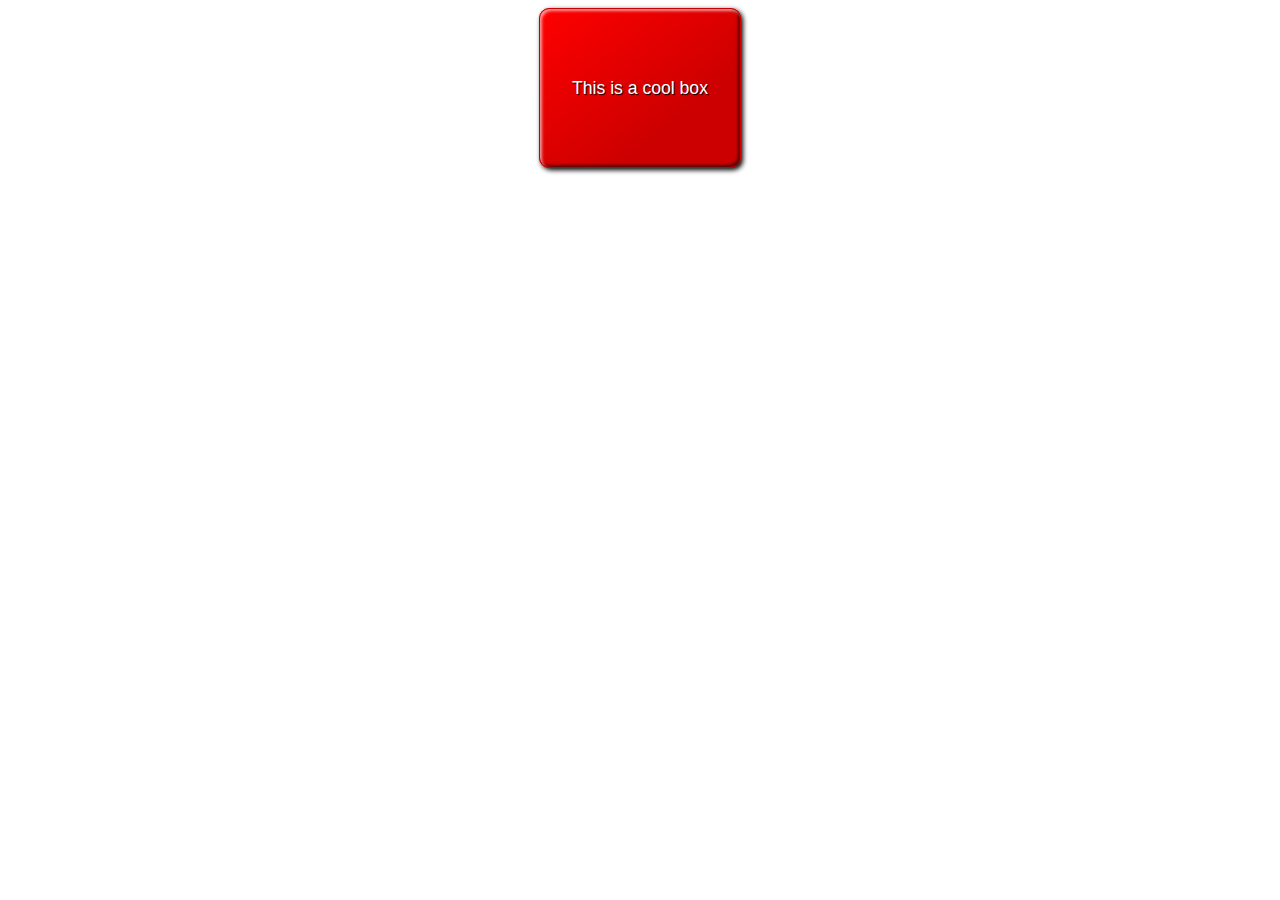
<file: index.html>
<!--
	Name: Ethan Smallwood
	File: index.html
	Date: 23 February 2025
	Part 2 for assignment 3 for web dev.
	-->
<!DOCTYPE html>
<html lang="en-US">
  <head>
    <meta charset="utf-8" />
    <meta name="viewport" content="width=device-width" />
    <title>Cool box</title>
    <link rel="stylesheet" href="style.css" type="text/css">
  </head>
  <body>
    <div>This is a cool box</div>
  </body>
</html>
</file>
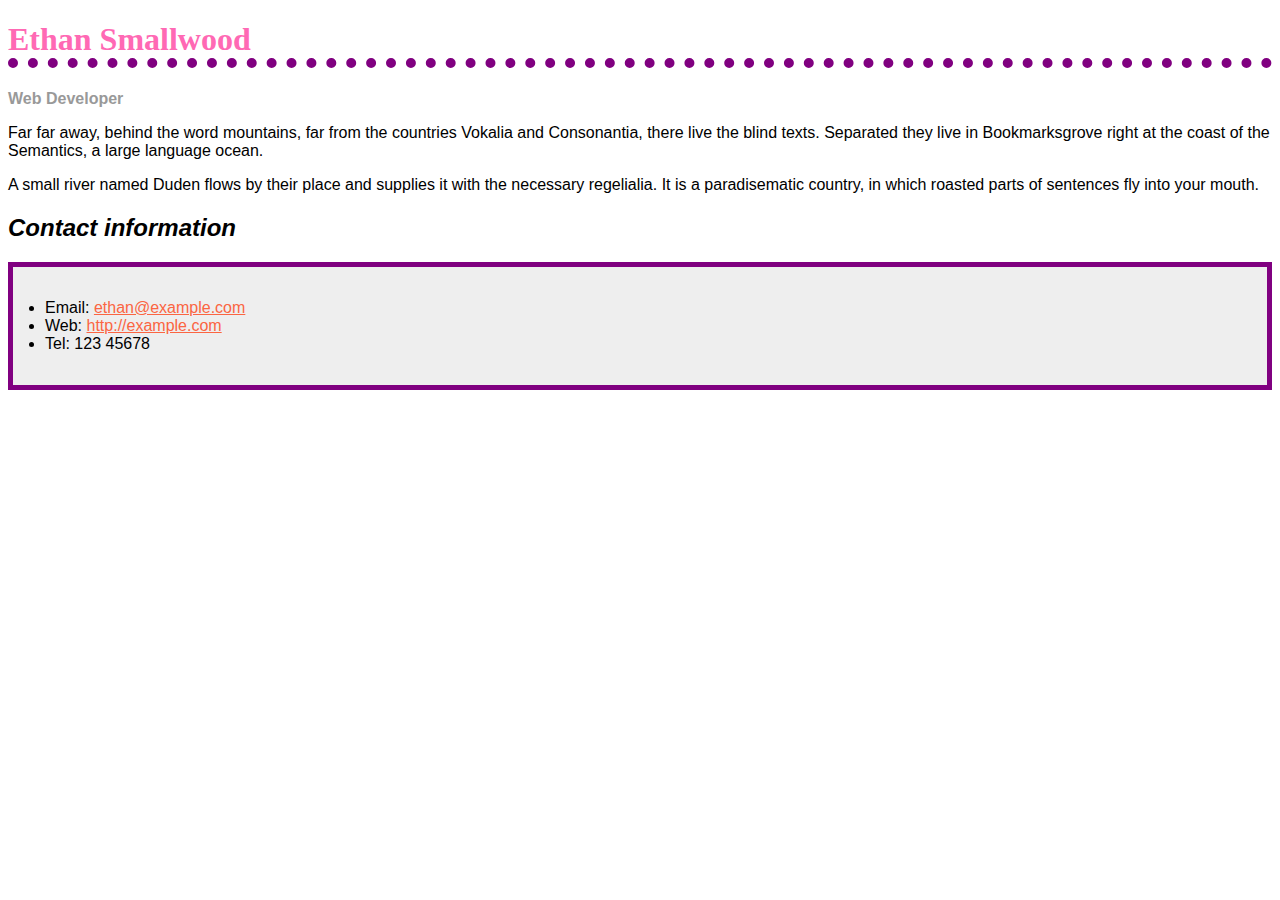
<file: Part 1/index.html>
<!--
	Name: Ethan Smallwood
	File: index.html
	Date: 23 February 2025
  Styling a biography page for assignment 3
	-->
<!DOCTYPE html>
<html lang="en">
<head>
    <meta charset="utf-8">
    <title>Auto-Biography</title>
    <link href="style.css" type="text/css" rel="stylesheet">
</head>
<h1>Ethan Smallwood</h1>
<div class="job-title">Web Developer</div>
<p>
  Far far away, behind the word mountains, far from the countries Vokalia and
  Consonantia, there live the blind texts. Separated they live in Bookmarksgrove
  right at the coast of the Semantics, a large language ocean.
</p>

<p>
  A small river named Duden flows by their place and supplies it with the
  necessary regelialia. It is a paradisematic country, in which roasted parts of
  sentences fly into your mouth.
</p>

<h2>Contact information</h2>
<ul>
  <li>Email: <a href="mailto:ethan@example.com">ethan@example.com</a></li>
  <li>Web: <a href="http://example.com">http://example.com</a></li>
  <li>Tel: 123 45678</li>
</ul>
</file>
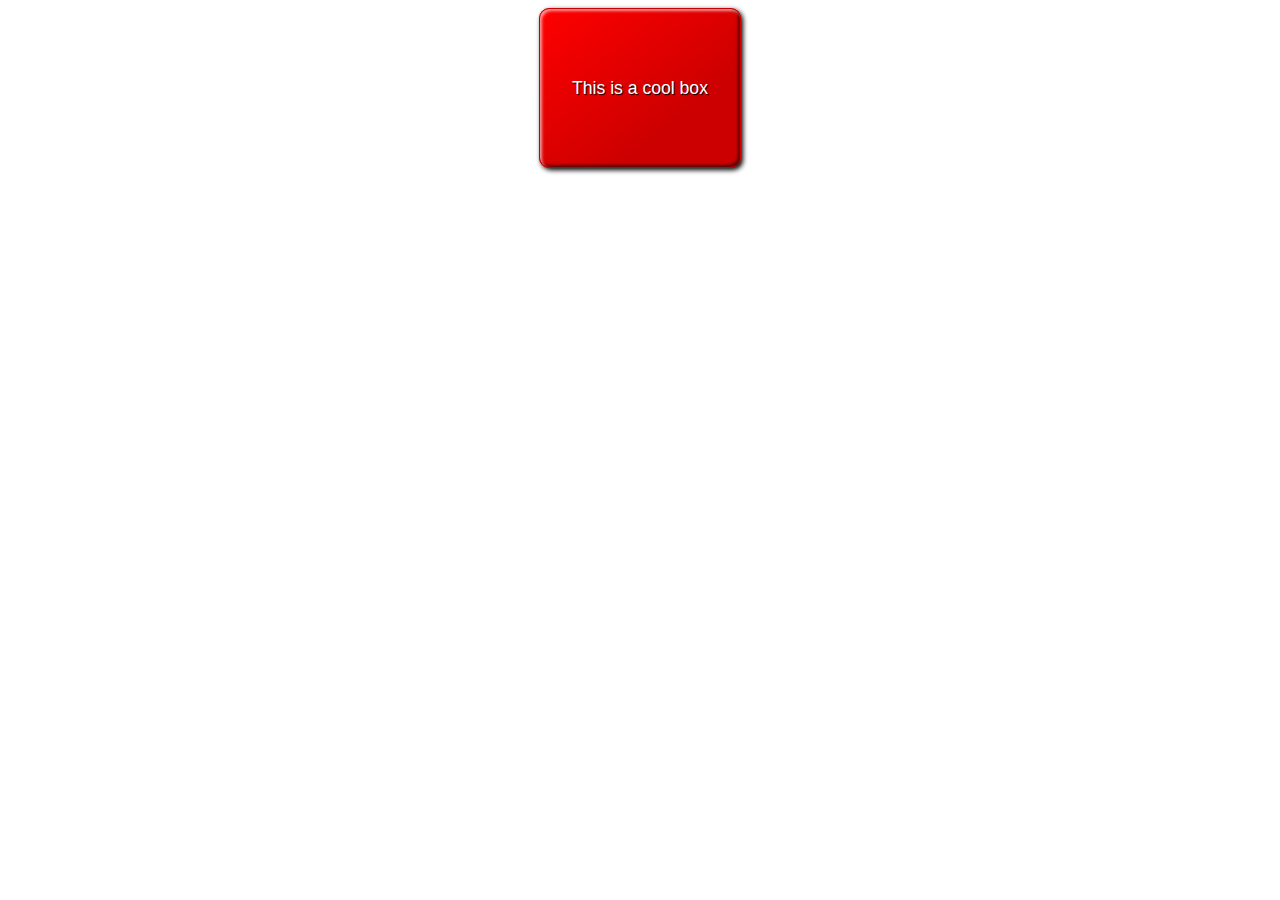
<file: Part 2/index.html>
<!--
	Name: Ethan Smallwood
	File: index.html
	Date: 23 February 2025
	Part 2 for assignment 3 for web dev.
	-->
<!DOCTYPE html>
<html lang="en-US">
  <head>
    <meta charset="utf-8">
    <meta name="viewport" content="width=device-width">
    <title>Cool box</title>
    <link rel="stylesheet" href="style.css" type="text/css">
  </head>
  <body>
    <div>This is a cool box</div>
  </body>
</html>
</file>
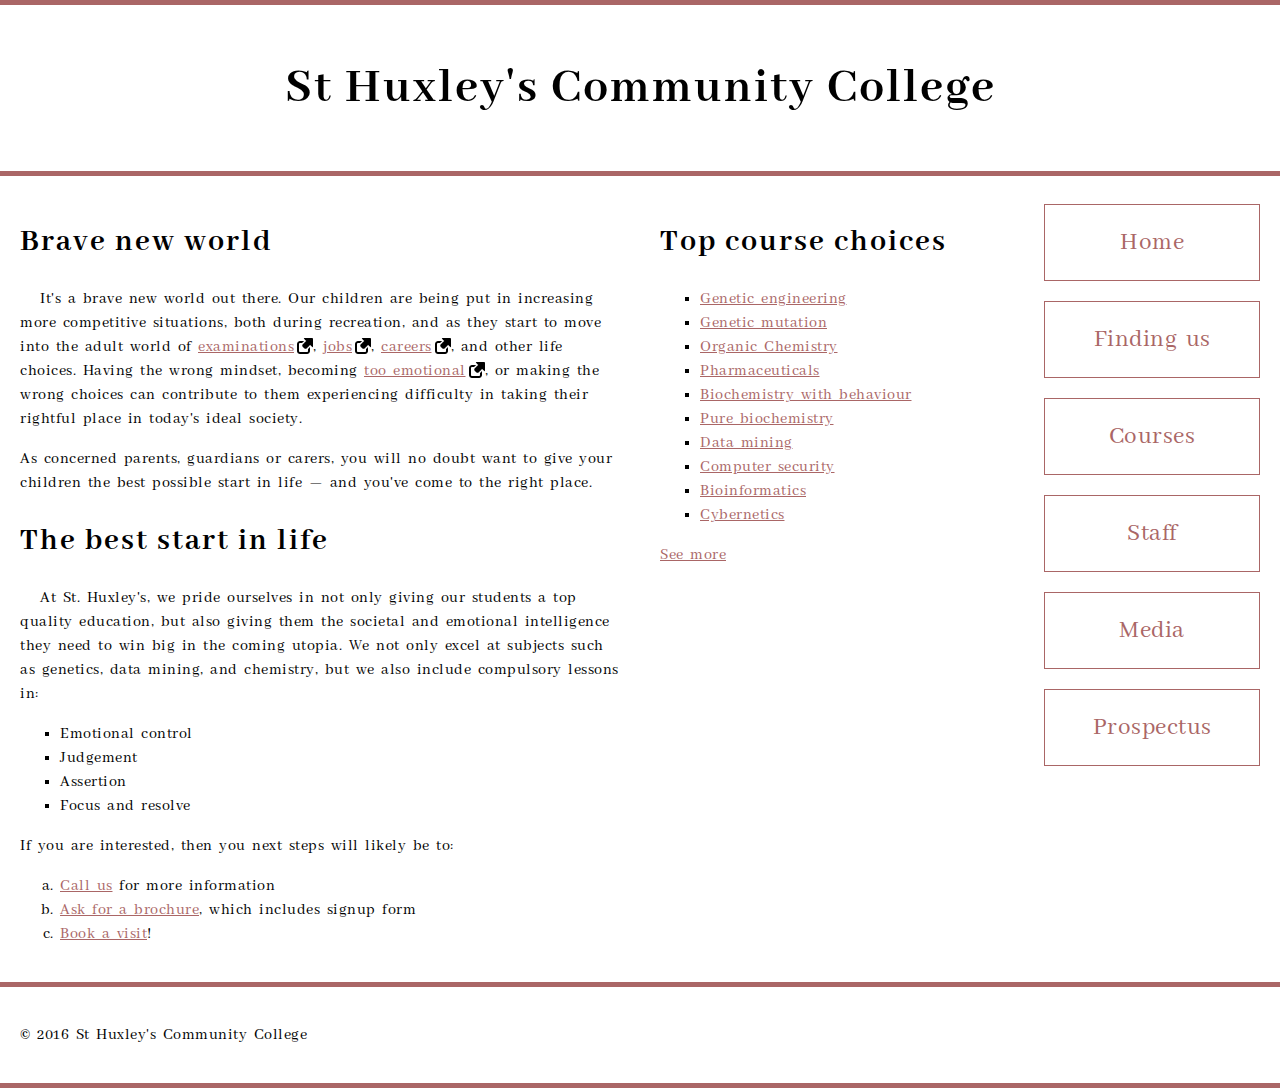
<file: Part 3/index.html>
<!--
	Name: Ethan Smallwood
	File: index.html
	Date: 23 February 2025
	Part 3 for assignment 3 for web dev.
	-->
<!DOCTYPE html>
<html lang="en-US">
  <head>
    <meta charset="utf-8">
    <meta name="viewport" content="width=device-width">
    <title>St Huxley's Community College</title>
    <link href="style.css" type="text/css" rel="stylesheet">
  </head>
  <body>

  <header>
    <h1>St Huxley's Community College</h1>
  </header>

  <section>
      <h2>Brave new world</h2>

      <p>It's a brave new world out there. Our children are being put in increasing more competitive situations, both during recreation, and as they start to move into the adult world of <a href="https://en.wikipedia.org/wiki/Examination">examinations</a>, <a href="https://en.wikipedia.org/wiki/Jobs">jobs</a>, <a href="https://en.wikipedia.org/wiki/Career">careers</a>, and other life choices. Having the wrong mindset, becoming <a href="https://en.wikipedia.org/wiki/Emotion">too emotional</a>, or making the wrong choices can contribute to them experiencing difficulty in taking their rightful place in today's ideal society.</p>

      <p>As concerned parents, guardians or carers, you will no doubt want to give your children the best possible start in life — and you've come to the right place.</p>

      <h2>The best start in life</h2>

      <p>At St. Huxley's, we pride ourselves in not only giving our students a top quality education, but also giving them the societal and emotional intelligence they need to win big in the coming utopia. We not only excel at subjects such as genetics, data mining, and chemistry, but we also include compulsory lessons in:</p>

      <ul>
        <li>Emotional control</li>
        <li>Judgement</li>
        <li>Assertion</li>
        <li>Focus and resolve</li>
      </ul>

      <p>If you are interested, then you next steps will likely be to:</p>
      
      <ol>
        <li><a href="#">Call us</a> for more information</li>
        <li><a href="#">Ask for a brochure</a>, which includes signup form</li>
        <li><a href="#">Book a visit</a>!</li>
      </ol>
  </section>

  <aside>

    <h2>Top course choices</h2>

    <ul>
      <li><a href="#">Genetic engineering</a></li>
      <li><a href="#">Genetic mutation</a></li>
      <li><a href="#">Organic Chemistry</a></li>
      <li><a href="#">Pharmaceuticals</a></li>
      <li><a href="#">Biochemistry with behaviour</a></li>
      <li><a href="#">Pure biochemistry</a></li>
      <li><a href="#">Data mining</a></li>
      <li><a href="#">Computer security</a></li>
      <li><a href="#">Bioinformatics</a></li>
      <li><a href="#">Cybernetics</a></li>
    </ul>

    <p><a href="#">See more</a></p>

  </aside>

  <nav>

    <ul>
      <li><a href="#">Home</a></li>
      <li><a href="#">Finding us</a></li>
      <li><a href="#">Courses</a></li>
      <li><a href="#">Staff</a></li>
      <li><a href="#">Media</a></li>
      <li><a href="#">Prospectus</a></li>
    </ul>

  </nav>

  <footer>

    <p>&copy; 2016 St Huxley's Community College</p>

  </footer>

  </body>
</html>
</file>
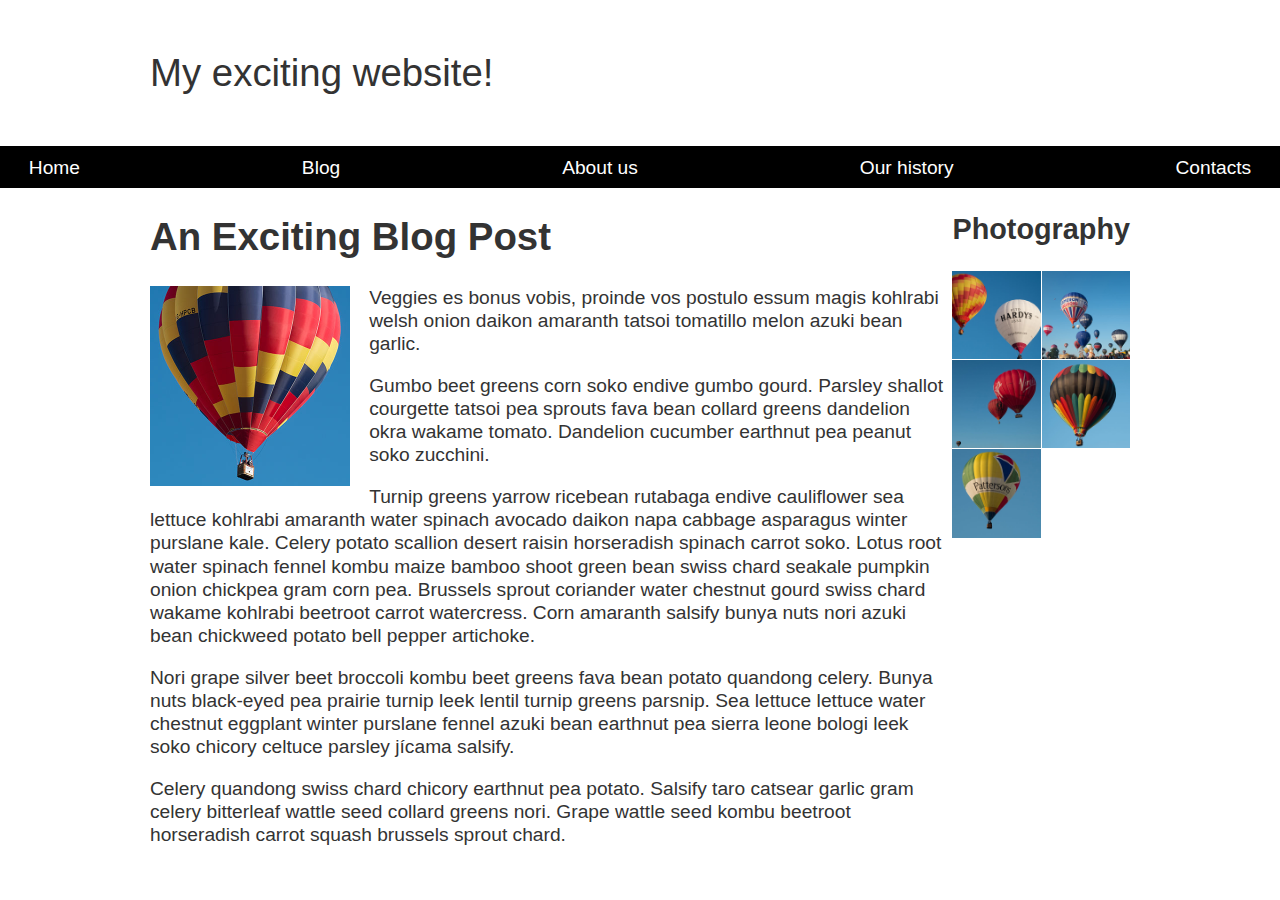
<file: Part 4/index.html>
<!--
	Name: Ethan Smallwood
	File: index.html
	Date: 23 February 2025
	Part 4 for assignment 3 for web dev.
	-->
<!DOCTYPE html>
<html lang="en-US">
  <head>
    <meta charset="utf-8">
    <meta name="viewport" content="width=device-width, initial-scale=1">
    <title>Layout Task</title>
    <link href="styles.css" rel="stylesheet" type="text/css">
  </head>

<body>

  <div class="logo">
    My exciting website!
  </div>

  <nav>
    <ul>
      <li>
        <a href="">Home</a>
      </li>
      <li>
        <a href="">Blog</a>
      </li>
      <li>
        <a href="">About us</a>
      </li>
      <li>
        <a href="">Our history</a>
      </li>
      <li>
        <a href="">Contacts</a>
      </li>
    </ul>
  </nav>

  <main class="grid">
    <article>
      <h1>
        An Exciting Blog Post
      </h1>
      <img src="images/balloon-sq6.jpg" alt="placeholder" class="feature">
      <p>Veggies es bonus vobis, proinde vos postulo essum magis kohlrabi welsh onion daikon amaranth tatsoi tomatillo melon
        azuki bean garlic.</p>

      <p>Gumbo beet greens corn soko endive gumbo gourd. Parsley shallot courgette tatsoi pea sprouts fava bean collard greens
        dandelion okra wakame tomato. Dandelion cucumber earthnut pea peanut soko zucchini.</p>

      <p>Turnip greens yarrow ricebean rutabaga endive cauliflower sea lettuce kohlrabi amaranth water spinach avocado daikon
        napa cabbage asparagus winter purslane kale. Celery potato scallion desert raisin horseradish spinach carrot soko.
        Lotus root water spinach fennel kombu maize bamboo shoot green bean swiss chard seakale pumpkin onion chickpea gram
        corn pea. Brussels sprout coriander water chestnut gourd swiss chard wakame kohlrabi beetroot carrot watercress.
        Corn amaranth salsify bunya nuts nori azuki bean chickweed potato bell pepper artichoke.</p>

      <p>Nori grape silver beet broccoli kombu beet greens fava bean potato quandong celery. Bunya nuts black-eyed pea prairie
        turnip leek lentil turnip greens parsnip. Sea lettuce lettuce water chestnut eggplant winter purslane fennel azuki
        bean earthnut pea sierra leone bologi leek soko chicory celtuce parsley jícama salsify.</p>

      <p>Celery quandong swiss chard chicory earthnut pea potato. Salsify taro catsear garlic gram celery bitterleaf wattle
        seed collard greens nori. Grape wattle seed kombu beetroot horseradish carrot squash brussels sprout chard.</p>

    </article>

    <aside>
      <h2>
        Photography
      </h2>
      <ul class="photos">
        <li>
          <img src="images/balloon-sq1.jpg" alt="placeholder">
        </li>
        <li>
          <img src="images/balloon-sq2.jpg" alt="placeholder">
        </li>
        <li>
          <img src="images/balloon-sq3.jpg" alt="placeholder">
        </li>
        <li>
          <img src="images/balloon-sq4.jpg" alt="placeholder">
        </li>
        <li>
          <img src="images/balloon-sq5.jpg" alt="placeholder">
        </li>
      </ul>

    </aside>
  </main>

</body>

</html>
</file>
<file: style.css>
html {
    font-family: sans-serif;
  }
  
  /* Your CSS below here */

div{
    width: 200px;
    margin: auto;
    line-height: 9;

    font-size: 1.1rem;

    text-align: center;
    color: white;

    text-shadow: 1px 1px 1px black;

    border-radius: 10px;
    border: 1px solid rgb(200, 0, 0);

    background-color: red;

    

    background-image: linear-gradient(
        to top left,
        rgba(0,0,0,0.2),
        rgba(0,0,0,0.2) 30%,
        rgba(0,0,0,0)
    );

    box-shadow: inset 2px 2px 3px rgba(255,255,255,0.6),
    inset -2px -2px 3px rgba(0,0,0,0.6),
    2px 2px 5px black;
    
}
</file>
<file: Part 1/style.css>
body {
    font-family: Arial, Helvetica, sans-serif;
  }
  
  h1 {
    color: hotpink;
    font-size: 2em;
    font-family: Georgia, "Times New Roman", Times, serif;
    border-bottom: 10px dotted purple;
  }
  
  h2 {
    font-size: 1.5em;
    font-style: italic;
  }
  
  .job-title {
    color: #999999;
    font-weight: bold;
  }
  
  a:link{
    color: #fb6542;
  }
  a:visited {
    color: purple;
  }
  
  a:hover {
    text-decoration: green;
  }

  ul { 
    background-color: #eeeeee;
    border: 5px solid purple;
    padding: 2em;
  }
</file>
<file: Part 2/style.css>
html {
    font-family: sans-serif;
  }
  
  /* Your CSS below here */

div{
    width: 200px;
    margin: auto;
    line-height: 9;
    font-size: 1.1rem;
    text-align: center;
    color: white;
    text-shadow: 1px 1px 1px black;
    border-radius: 10px;
    border: 1px solid rgb(200, 0, 0);
    background-color: red;
    background-image: linear-gradient(
        to top left,
        rgba(0,0,0,0.2),
        rgba(0,0,0,0.2) 30%,
        rgba(0,0,0,0)
    );
    box-shadow: inset 2px 2px 3px rgba(255,255,255,0.6),
    inset -2px -2px 3px rgba(0,0,0,0.6),
    2px 2px 5px black;
    
}
</file>
<file: Part 3/style.css>
/* General setup */

* {
    box-sizing: border-box;
  }
  
  body {
    margin: 0 auto;
    min-width: 1000px;
    max-width: 1400px;
  }
  
  /* Layout */
  
  section {
    float: left;
    width: 50%;
  }
  
  aside {
    float: left;
    width: 30%;
  }
  
  nav {
    float: left;
    width: 20%;
  }
  
  footer {
    clear: both;
  }
  
  header, section, aside, nav, footer {
    padding: 20px;
  }
  
  /* header and footer */
  
  header, footer {
    border-top: 5px solid #a66;
    border-bottom: 5px solid #a66;
  }
  
  /* WRITE YOUR CODE BELOW HERE */

  @font-face {
    font-family: 'Abhaya Libre';
    src: url('fonts/AbhayaLibre-Regular.ttf') format('truetype');
    font-weight: normal;
    font-style: normal;
    font-display: swap;
}

  @font-face {
    font-family: 'Abhaya_Libre';
    src: url('fonts/AbhayaLibre-Bold.ttf') format('truetype');
    font-weight: normal;
    font-style: normal;
    font-display: swap;
  }

  html{
    font-family: Abhaya Libre, serif;
    font-size: 10px;
  }

  h1,h2{
    font-family: Abhaya_Libre, sans-serif ;
    letter-spacing: 2px;
  }
  h1{
    font-size: 5rem;
    text-align: center;
  }

  h2{
    font-size: 3.2rem;
  }

  section h2 + p{
    text-indent: 20px;
  }
  p,li{
    font-size: 1.6rem;
    line-height: 1.5;
    letter-spacing: 0.5px;
    word-spacing: 3px;

  }
  a{
    outline: none;
  }
  a[href*="http"]{
    padding-right:19px;
    background: url('external-link-52.png') no-repeat 100% 0;
    background-size: 16px 16px;
  }
  a:link,a:visited{
    color: #a66;
  }
  a:focus,a:hover{
    text-decoration: none;
  }
  a:active{
    color: transparent;
    text-shadow: 0px 0px 1px #f00,
                 0px 0px 2px #f00,
                 0px 0px 3px black,
                 0px 0px 4px black;
  }


  ul,ol{
    margin: 1.6rem 0;
  }
  ul{
    list-style-type: square;
  }
  ol{
    list-style-type: lower-latin;
  }
  nav ul{
    padding-left: 0;
    margin-top: 0.8rem;
  }
  nav li{
    list-style-type: none;
    margin-bottom: 2rem;
  }
  nav li a {
  text-decoration: none;
  display: inline-block;
  width: 100%;
  line-height: 3;
  text-align: center;
  font-size: 2.5rem;
  border: 1px solid #a66;
}

nav li a:focus, nav li a:hover {
  color: white;
  background: #a66;
}

nav li a:active {
  color: white;
  background: black;
}
</file>
<file: Part 4/styles.css>
body {
    background-color: #fff;
    color: #333;
    margin: 0;
    font: 1.2em / 1.2 Arial, Helvetica, sans-serif;
  }

  img {
      max-width: 100%;
      display: block;
  }
  
  .logo {
    font-size: 200%;
    padding: 50px 20px;
    margin: 0 auto;
    max-width: 980px;
  }
  
  .grid {
    margin: 0 auto;
    padding: 0 20px;
    max-width: 980px;
    display: flex;
  }
  
  nav {
    background-color: #000;
    padding: .5em;
    position: sticky;
    top: 0;
  }
  
  nav ul {
    margin: 0;
    padding: 0;
    list-style: none;
    display: flex;
    justify-content: space-between;
  }
  
  nav a {
    color: #fff;
    text-decoration: none;
    padding: .5em 1em;
  }
  
  .photos {
    list-style: none;
    margin: 0;
    padding: 0;
    display: grid;
    gap: 1px;
    grid-template-columns: 1fr 1fr;
  }

  .feature {
      width: 200px;
      float: left;
      margin-right: 1em;
  }
</file>
